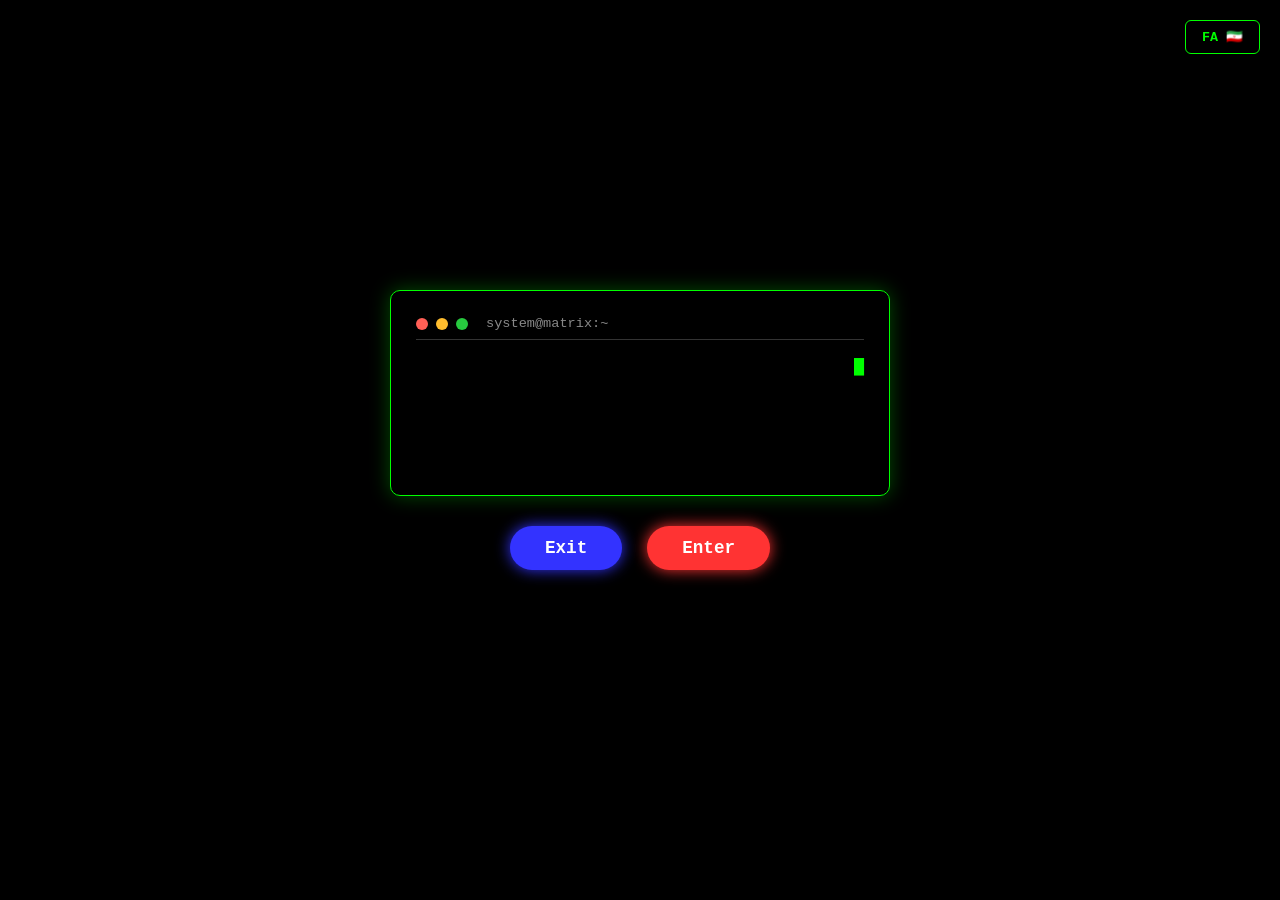
<file: index.html>
<!DOCTYPE html>
<html lang="fa" dir="rtl">
<head>
    <meta charset="UTF-8">
    <meta name="viewport" content="width=device-width, initial-scale=1.0">
    <title>Matrix Gateway | دروازه ورود</title>
    <link rel="icon" type="image/jpeg" href="logo.jpg">
    <link rel="stylesheet" href="style.css">
</head>
<body id="gateway">
    <div class="lang-switcher">
        <button id="lang-btn">EN 🇺🇸</button>
    </div>

    <div class="terminal-container">
        <div class="terminal-header">
            <span class="dot red"></span>
            <span class="dot yellow"></span>
            <span class="dot green"></span>
            <span class="terminal-title">system@matrix:~</span>
        </div>
        <div class="terminal-body">
            <p id="warn1"></p>
            <p id="warn2"></p>
            <p id="warn3" class="highlight"></p>
        </div>
    </div>

    <div class="pills-container">
        <a href="fa.home.html" id="red-pill" class="pill red">ورود</a>
        <a href="https://google.com" id="blue-pill" class="pill blue">خروج</a>
    </div>

    <!-- این همون سیاه‌چاله است که قراره باز بشه -->
    <div id="black-hole"></div>

    <script src="script.js"></script>
</body>
</html>
</file>
<file: style.css>
* {
    box-sizing: border-box;
    margin: 0;
    padding: 0;
    font-family: 'Courier New', Consolas, monospace;
}

body {
    background-color: #000000 !important;
    color: #ffffff;
    min-height: 100vh;
    display: flex;
    flex-direction: column;
    justify-content: center;
    align-items: center;
    padding: 20px;
}

.video-background {
    position: fixed;
    top: 0;
    left: 0;
    width: 100%;
    height: 100%;
    z-index: -1;
    display: flex;
    opacity: 0.65;
}

.video-background video {
    flex: 1;
    height: 100%;
    object-fit: cover;
}

.mobile-only {
    display: none;
}

@media (max-width: 768px) {
    .mobile-only { display: block; }
}

.lang-switcher { position: fixed; top: 20px; right: 20px; z-index: 100;}
#lang-btn {
    background: #000000; color: #00ff00; border: 1px solid #00ff00;
    padding: 8px 16px; border-radius: 6px; cursor: pointer; font-weight: bold;
}

.terminal-container {
    background: rgba(0, 0, 0, 0.95); border: 1px solid #00ff00;
    border-radius: 10px; padding: 25px; max-width: 500px; width: 100%;
    text-align: right; box-shadow: 0 0 20px rgba(0, 255, 0, 0.3); margin-bottom: 30px;
}
.terminal-header {
    display: flex; align-items: center; gap: 8px; margin-bottom: 15px;
    border-bottom: 1px solid #333333; padding-bottom: 8px; direction: ltr;
}
.dot { width: 12px; height: 12px; border-radius: 50%; }
.dot.red { background-color: #ff5f56; }
.dot.yellow { background-color: #ffbd2e; }
.dot.green { background-color: #27c93f; }
.terminal-title { color: #888888; font-size: 0.85rem; margin-left: 10px; }
.terminal-body p { color: #ffffff; margin: 12px 0; font-size: 1.05rem; line-height: 1.6; min-height: 1.6rem;}
.cursor::after { content: ' █'; color: #00ff00; animation: blink 0.5s infinite; }
@keyframes blink { 0%, 100% { opacity: 0; } 50% { opacity: 1; } }

.pills-container { display: flex; gap: 25px; margin-bottom: 40px; }
.pill { padding: 12px 35px; font-size: 1.1rem; border-radius: 30px; text-decoration: none; font-weight: bold; }
#red-pill { background-color: #ff3333; color: #ffffff; box-shadow: 0 0 15px #ff3333; }
#blue-pill { background-color: #3333ff; color: #ffffff; box-shadow: 0 0 15px #3333ff; }

.content-wrapper {
    padding: 40px 20px;
    max-width: 600px;
    width: 100%;
    text-align: center;
    z-index: 10;
}

.profile-header {
    margin-bottom: 30px;
    display: flex;
    flex-direction: column;
    align-items: center;
}

.profile-pic-placeholder {
    width: 110px;
    height: 110px;
    background: #000;
    border: 3px solid #00ff00;
    border-radius: 50%;
    margin: 0 auto 15px auto;
    box-shadow: 0 0 25px rgba(0, 255, 0, 0.6);
    overflow: hidden;
}
#profile-img { width: 100%; height: 100%; object-fit: cover; }

.logo {
    color: #ffffff;
    font-size: 2.2rem;
    font-weight: 900;
    margin-bottom: 10px;
    text-shadow: 3px 3px 6px #000000, 0 0 20px rgba(0, 255, 0, 0.7);
}

.badass-bio {
    color: #ffffff;
    font-size: 1.1rem;
    font-weight: bold;
    line-height: 1.6;
    margin-bottom: 25px;
    text-shadow: 2px 2px 5px #000000, 0 0 15px #000000;
}

.links-grid { display: flex; flex-direction: column; gap: 15px; margin-bottom: 30px; }

.glass-btn {
    background: transparent;
    border: 2px solid rgba(0, 255, 0, 0.5);
    color: #ffffff;
    padding: 12px 20px;
    border-radius: 10px;
    text-decoration: none;
    font-size: 1.15rem;
    font-weight: 900;
    letter-spacing: 1px;
    transition: all 0.3s ease;
    text-transform: uppercase;
    text-shadow: 2px 2px 5px #000000, 0 0 10px #000000;
    display: flex;
    align-items: center;
    justify-content: flex-start;
    direction: ltr;
    gap: 15px;
    white-space: nowrap;
    overflow: hidden;
}

.btn-icon {
    width: 24px;
    height: 24px;
    object-fit: contain;
    filter: drop-shadow(0px 0px 5px rgba(255, 255, 255, 0.4));
    flex-shrink: 0;
}

.glass-btn:hover { transform: translateY(-3px); border-color: #00ff00; }

.neon-youtube:hover { border-color: #ff0000; box-shadow: 0 0 15px rgba(255, 0, 0, 0.5); color: #ff0000; }
.neon-instagram:hover { border-color: #e1306c; box-shadow: 0 0 15px rgba(225, 48, 108, 0.5); color: #e1306c; }
.neon-tiktok:hover { border-color: #00f2fe; box-shadow: 0 0 15px rgba(0, 242, 254, 0.5); color: #00f2fe; }
.neon-telegram:hover { border-color: #0088cc; box-shadow: 0 0 15px rgba(0, 136, 204, 0.5); color: #0088cc; }
.neon-aparat:hover { border-color: #ee2b43; box-shadow: 0 0 15px rgba(238, 43, 67, 0.5); color: #ee2b43; }
.neon-rubika:hover { border-color: #00a693; box-shadow: 0 0 15px rgba(0, 166, 147, 0.5); color: #00a693; }
.neon-whatsapp:hover { border-color: #25D366; box-shadow: 0 0 15px rgba(37, 211, 102, 0.5); color: #25D366; }
.neon-linkedin:hover { border-color: #0077b5; box-shadow: 0 0 15px rgba(0, 119, 181, 0.5); color: #0077b5; }

footer p {
    color: #ffffff;
    font-size: 0.85rem;
    font-weight: bold;
    text-shadow: 1px 1px 3px #000000;
}

@media (max-width: 400px) {
    .glass-btn {
        font-size: 1.05rem;
        padding: 10px 15px;
    }
}

#black-hole {
    position: fixed;
    top: 50%;
    left: 50%;
    width: 10px;
    height: 10px;
    background: #000000;
    border-radius: 50%;
    transform: translate(-50%, -50%) scale(0);
    z-index: 9999;
    pointer-events: none;
    transition: transform 1.2s cubic-bezier(0.5, 0, 0.1, 1);
    box-shadow: 0 0 50px 20px #ff3333;
}

body.portal-active #black-hole {
    transform: translate(-50%, -50%) scale(400);
}

body.portal-active .terminal-container,
body.portal-active .pills-container,
body.portal-active .lang-switcher {
    transition: all 1s ease-in;
    transform: scale(0) rotate(1080deg);
    opacity: 0;
    filter: blur(10px);
}

footer {
    z-index: 100;
    position: relative;
    margin-top: 30px;
}

footer a {
    display: inline-block;
    background-color: #ffffff !important;
    border-radius: 12px;
    padding: 5px;
    box-shadow: 0 0 15px rgba(0, 255, 0, 0.4);
    transition: transform 0.3s ease;
}

footer a img {
    display: block;
    background: transparent !important;
    border: none !important;
}

footer a:hover {
    transform: scale(1.05);
    box-shadow: 0 0 20px rgba(0, 255, 0, 0.7);
}

.service-box {
    background-color: #0d0d0d;
    border: 1px solid #00ff00;
    border-radius: 10px;
    padding: 20px;
    margin: 20px auto;
    max-width: 350px;
    text-align: center;
    box-shadow: 0 0 15px rgba(0, 255, 0, 0.2);
    font-family: monospace;
}
.service-box h3 {
    color: #00ff00;
    margin-bottom: 10px;
}
.service-box p {
    color: #cccccc;
    font-size: 14px;
    line-height: 1.5;
}
.service-box .price {
    color: #00ff00;
    font-size: 18px;
    font-weight: bold;
    margin: 15px 0;
}
.service-box .order-btn {
    display: inline-block;
    background-color: #00ff00;
    color: #000;
    padding: 10px 20px;
    text-decoration: none;
    border-radius: 5px;
    font-weight: bold;
    transition: 0.3s;
}
.service-box .order-btn:hover {
    background-color: #00cc00;
    box-shadow: 0 0 10px #00ff00;
}
.mcd-matrix-btn {
  display: flex;
  align-items: center;
  gap: 10px;
  background-color: #000;
  color: #00ff00;
  border: 1px solid #00ff00;
  padding: 10px 20px;
  font-family: monospace;
  font-size: 16px;
  cursor: pointer;
  transition: all 0.3s ease;
  border-radius: 5px;
  box-shadow: 0 0 5px #00ff00;
}

.mcd-matrix-btn:hover {
  background-color: #00ff00;
  color: #000;
  box-shadow: 0 0 15px #00ff00;
}
.mcd-logout-btn {
  display: flex;
  align-items: center;
  gap: 10px;
  background-color: #000;
  color: #ff3333;
  border: 1px solid #ff3333;
  padding: 8px 15px;
  font-family: monospace;
  font-size: 14px;
  cursor: pointer;
  transition: all 0.3s ease;
  border-radius: 5px;
  box-shadow: 0 0 5px #ff3333;
  margin-top: 10px;
}

.mcd-logout-btn:hover {
  background-color: #ff3333;
  color: #000;
  box-shadow: 0 0 15px #ff3333;
}
</file>
